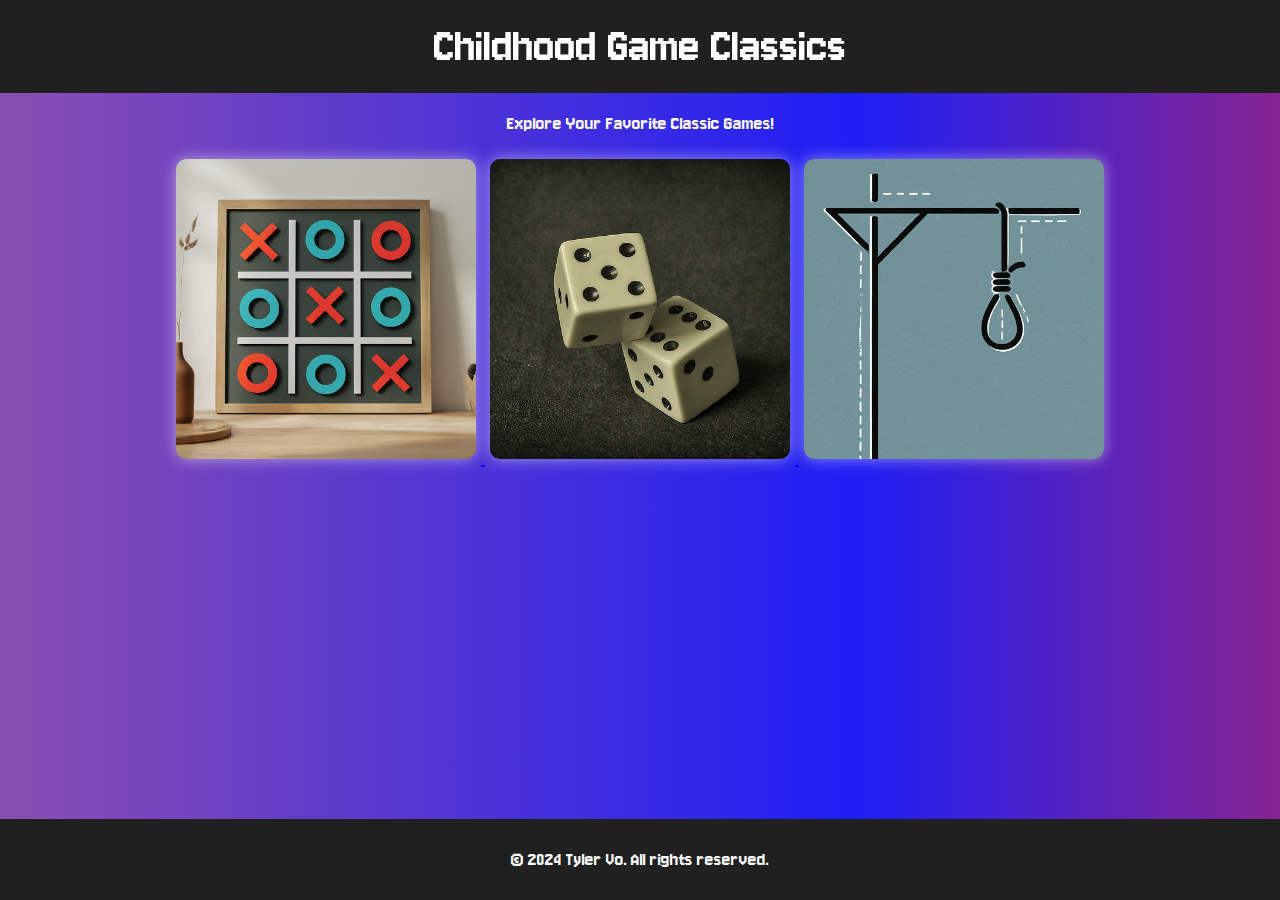
<file: index.html>
<!DOCTYPE html>
<html>
  <head>
    <meta charset="utf-8" />
    <meta name="viewport" content="width=device-width" />
    <title>Childhood Games For Free</title>
    <link href="style.css" rel="stylesheet" type="text/css" />
    <!-- FONTS-->
    <link rel="preconnect" href="https://fonts.googleapis.com" />
    <link rel="preconnect" href="https://fonts.gstatic.com" crossorigin />
    <link
      href="https://fonts.googleapis.com/css2?family=Jersey+10&display=swap"
      rel="stylesheet"
    />
  </head>
  <body>
    <header>Childhood Game Classics</header>
    <p>Explore Your Favorite Classic Games!</p>
    <main>
      <div class="games-container">
        <a href="tictactoe.html">
          <img src="tictac.jpg" alt="tictactoe" class="gameImg" />
        </a>
        <a href="diceRoller.html">
          <img src="diceroller.jpg" alt="dice roller" class="gameImg" />
        </a>
        <a href="hangman.html">
          <img src="hangman.jpg" alt="Hangman" class="gameImg" />
        </a>
      </div>
    </main>
    <footer>
      <p>&copy; 2024 Tyler Vo. All rights reserved.</p>
    </footer>
  </body>
</html>
</file>
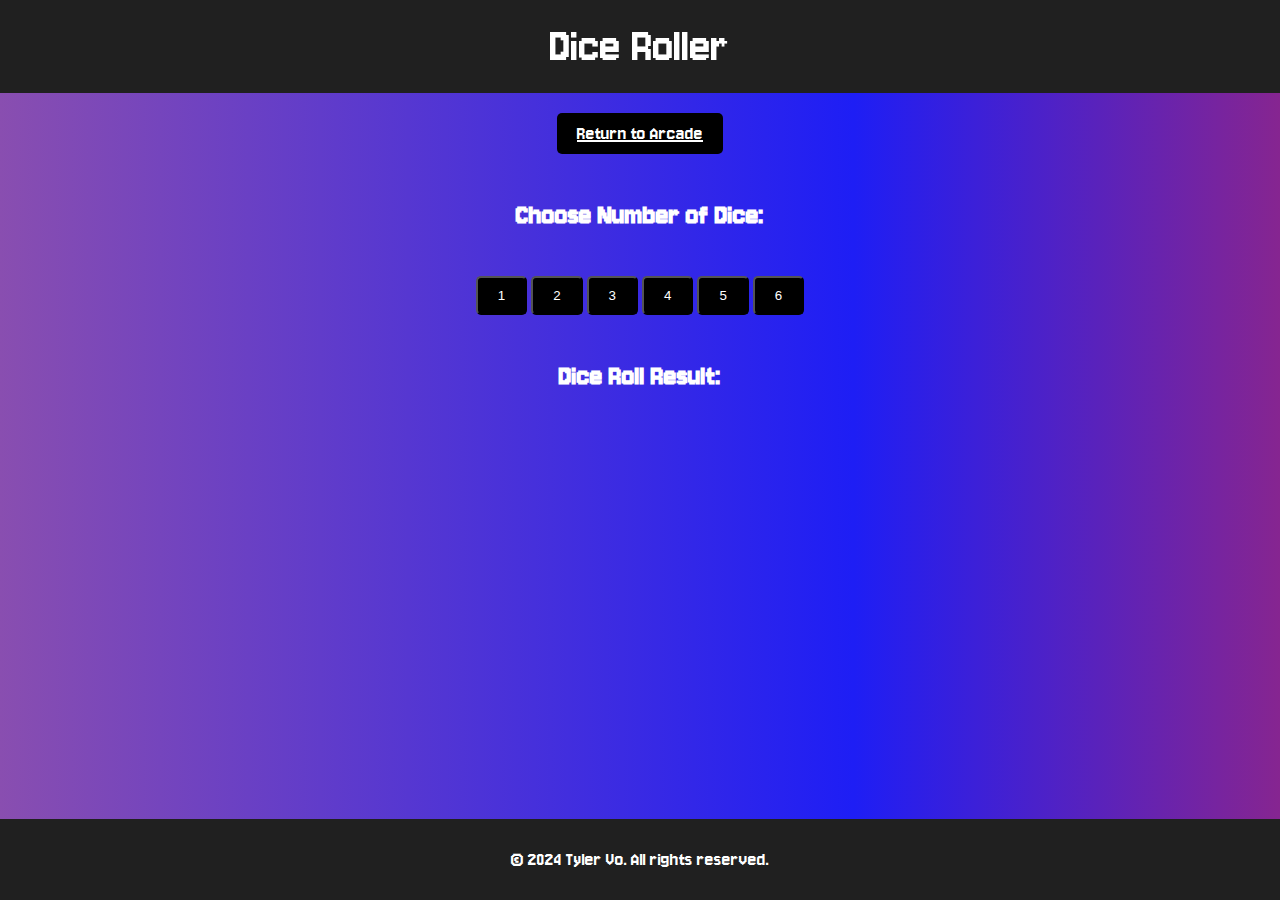
<file: diceRoller.html>
<!DOCTYPE html>
<html>
  <head>
    <meta charset="utf-8" />
    <meta name="viewport" content="width=device-width" />
    <title>Dice Roller</title>
    <link href="style.css" rel="stylesheet" type="text/css" />
    <link href="dice.css" rel="stylesheet" type="text/css" />
    <script src="dice.js" defer></script>
    <!-- FONTS -->
    <link rel="preconnect" href="https://fonts.googleapis.com" />
    <link rel="preconnect" href="https://fonts.gstatic.com" crossorigin />
    <link
      href="https://fonts.googleapis.com/css2?family=Jersey+10&display=swap"
      rel="stylesheet"
    />
    <link
      href="https://fonts.googleapis.com/css2?family=Jersey+10&family=Pixelify+Sans:wght@400..700&display=swap"
      rel="stylesheet"
    />
  </head>
  <body>
    <header>Dice Roller</header>
    <nav>
      <a href="index.html" class="button">Return to Arcade</a>
    </nav>
    <main>
      <section id="diceSelection">
        <h2>Choose Number of Dice:</h2>
        <div id="diceButtons">
          <button class="button" type="button" diceNum="1">1</button>
          <button class="button" type="button" diceNum="2">2</button>
          <button class="button" type="button" diceNum="3">3</button>
          <button class="button" type="button" diceNum="4">4</button>
          <button class="button" type="button" diceNum="5">5</button>
          <button class="button" type="button" diceNum="6">6</button>
        </div>
      </section>
      <section id="diceOutput">
        <h2>Dice Roll Result:</h2>
        <div class="cube"></div>
        <p class="total"></p>
      </section>
    </main>
    <footer>
      <p>&copy; 2024 Tyler Vo. All rights reserved.</p>
    </footer>
  </body>
</html>
</file>
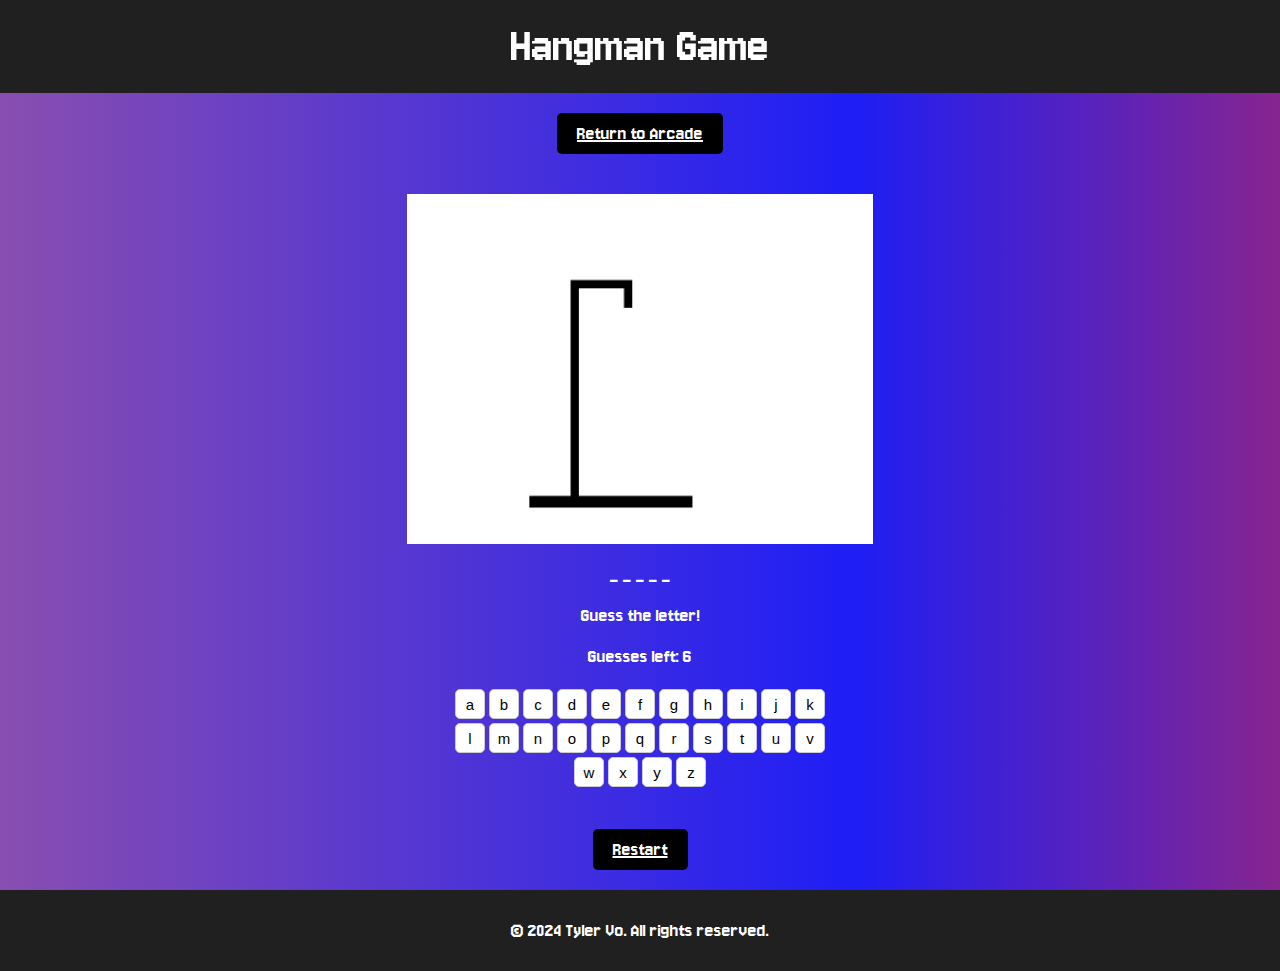
<file: hangman.html>
<!DOCTYPE html>
<html lang="en">
  <head>
    <meta charset="UTF-8" />
    <meta name="viewport" content="width=device-width, initial-scale=1.0" />
    <title>Hangman Game</title>
    <link rel="stylesheet" href="style.css" />
    <link rel="stylesheet" href="hangman.css" />
    <script src="hangman.js"></script>

    <!-- FONTS-->
    <link rel="preconnect" href="https://fonts.googleapis.com" />
    <link rel="preconnect" href="https://fonts.gstatic.com" crossorigin />
    <link
      href="https://fonts.googleapis.com/css2?family=Jersey+10&display=swap"
      rel="stylesheet"
    />
    <link
      href="https://fonts.googleapis.com/css2?family=Jersey+10&family=Pixelify+Sans:wght@400..700&display=swap"
      rel="stylesheet"
    />
  </head>
  <body>
    <header>Hangman Game</header>
    <div class="return">
      <a href="index.html" class="button">Return to Arcade</a>
    </div>
    <div class="hangmanImg">
      <img
        src="hangman step by step.jpg"
        alt="Hangman"
        style="max-width: 100%; height: 350px"
      />
    </div>

    <main>
      <div id="game">
        <p id="wordProgress"></p>
        <p>Guess the letter!</p>
        <p>Guesses left: <span id="guesses">6</span></p>
        <div id="button"></div>
        <p id="message"></p>

        <a href="hangman.html" class="button">Restart</a>
      </div>
    </main>
    <footer>
      <p>&copy; 2024 Tyler Vo. All rights reserved.</p>
    </footer>
  </body>
</html>
</file>
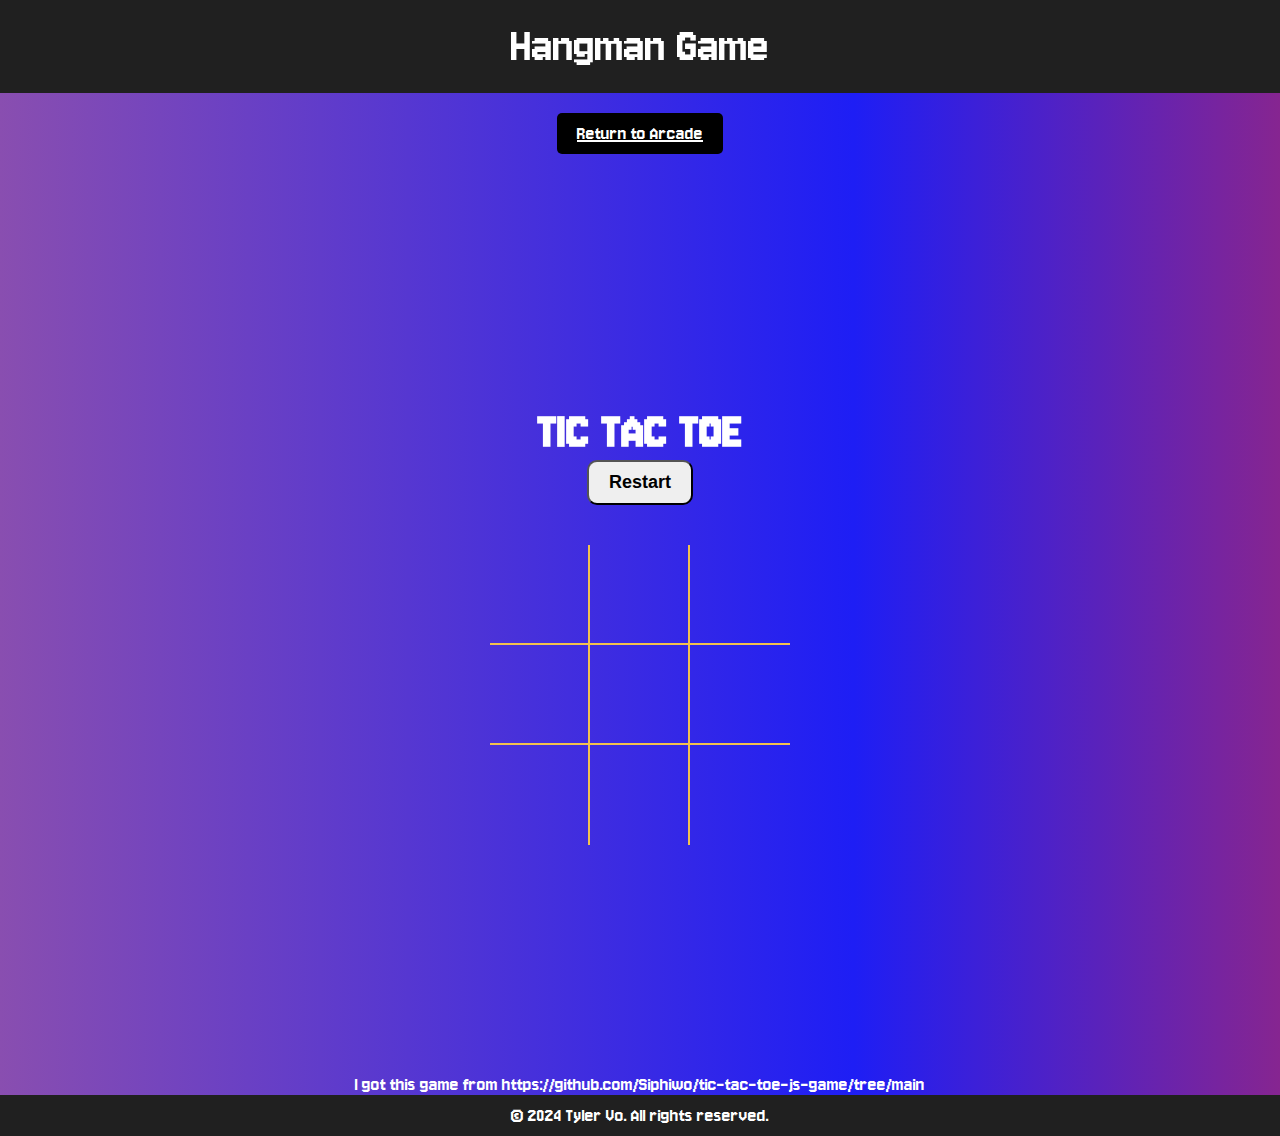
<file: tictactoe.html>
<!-- Code from: https://github.com/Siphiwo/tic-tac-toe-js-game/tree/main -->
<!DOCTYPE html>
<html lang="en">
  <head>
    <meta charset="UTF-8" />
    <meta http-equiv="X-UA-Compatible" content="IE=edge" />
    <meta name="viewport" content="width=device-width, initial-scale=1.0" />
    <title>Tic Tac Toe</title>
    <link rel="stylesheet" href="style.css" />
    <link rel="stylesheet" href="tictactoe.css" />
    <!-- FONTS-->
    <link rel="preconnect" href="https://fonts.googleapis.com" />
    <link rel="preconnect" href="https://fonts.gstatic.com" crossorigin />
    <link
      href="https://fonts.googleapis.com/css2?family=Jersey+10&display=swap"
      rel="stylesheet"
    />
  </head>
  <body>
    <header>Hangman Game</header>
    <div class="return">
      <a href="index.html" class="button">Return to Arcade</a>
    </div>
    <div class="container">
      <h1 id="playerText">Tic Tac Toe</h1>
      <button id="restartBtn">Restart</button>

      <div id="gameboard">
        <div class="box" id="0"></div>
        <div class="box" id="1"></div>
        <div class="box" id="2"></div>
        <div class="box" id="3"></div>
        <div class="box" id="4"></div>
        <div class="box" id="5"></div>
        <div class="box" id="6"></div>
        <div class="box" id="7"></div>
        <div class="box" id="8"></div>
      </div>
    </div>

    <script src="tictactoe.js"></script>
    <p>
      I got this game from
      https://github.com/Siphiwo/tic-tac-toe-js-game/tree/main
    </p>
    <footer>
      <p>&copy; 2024 Tyler Vo. All rights reserved.</p>
    </footer>
  </body>
</html>
</file>
<file: style.css>
@keyframes backgroundColor{
    0% { background-position: 0% 50%; }
    50% { background-position: 100% 50%; }
    100% { background-position: 0% 50%; }
}

html{
    height: 100%;
    width: 100%;
    overflow-x: hidden;
}

header {
    font-family: "Jersey 10", sans-serif;
    font-size: 50px;
    text-align: center;
    background-color: #202020;
    color: #fff;
    padding: 20px 0;
}

footer {
    background-color: #202020;
    color: #fff;
    padding: 10px 0;
    margin-top: auto;
}

body {
    font-family: "Jersey 10", sans-serif;
    font-size: 20px;
    background-color: #000;
    color: #fff;
    text-align: center;
    margin: 0;
    min-height: 100vh;
    display: flex;
    flex-direction: column;
    justify-content: center;
    background: linear-gradient(to right, rgb(137, 78, 176), rgb(30, 30, 245), rgb(238, 44, 44), rgb(137, 78, 176));
    background-size: 200% 200%;
    animation: backgroundColor 15s ease infinite;

}

.game{
    display: grid;
    grid-template-columns: repeat(2,1fr);
    grid-gap: 10px;
    width: 80%;
    margin: auto;
}
.gameImg{
    width: 100%;
    max-width: 300px;
    transition: transform .3s ease-in-out;
    box-shadow: 0 0 15px rgba(255, 255, 255, .5);
    border-radius: 10px;
    margin: 5px;
}
.gameImg:hover{
    transform: scale(1.2);
    box-shadow: 0 0 20px rgba(255, 255, 255, .75);
}


.button{
    display: inline-block;
    padding: 10px 20px;
    background-color: black;
    color: white;
    border-radius: 5px;
    transition: background-color .3s ease;
    margin-top: 20px;
    margin-bottom: 20px;
}

.button:hover{
    background-color: #c8d6ee28;
    transform: scale(1.2);
    box-shadow: 0 0 20px rgba(255, 255, 255, .75);
    border: 3px solid black;
}
</file>
<file: dice.css>
.dice {
    width: 100px;
    height: 100px;
    display: inline-flex;
    align-items: center;
    justify-content: center;
    margin: 10px;
    font-size: 30px;
    border: 1px solid white;
    border-radius: 10px;
}

.total {
    margin-top: 10px;
    font-size: 40px;
    text-align: center;
}
</file>
<file: hangman.css>
.hangmanImg {
    display: flex;
    justify-content: center;
    align-items: center;
    margin-top: 20px;
}


main {
    display: flex;
    justify-content: center;
    align-items: center;
}

#game {
    text-align: center;
    width: 400px; 
    
}

.letter {
    width: 30px;
    height: 30px;
    margin: 2px;
    background-color: #fff;
    cursor: pointer;
    display: inline-flex;
    align-items: center;
    justify-content: center;
    border: 1px solid #ccc;
    border-radius: 5px;
}

.return {
    align-items: center;
}

button {
    padding: 5px;
    font-size: 15px;
    margin-top: 20px;
    margin-bottom: 20px;
    cursor: pointer;
    border: 1px;
    background-color: black;
}

button:disabled {
    opacity: 0.5;
    cursor: not-allowed;
}
</file>
<file: tictactoe.css>
/*Code from: https://github.com/Siphiwo/tic-tac-toe-js-game/tree/main */
*{
    padding: 0;
    margin: 0;
    box-sizing: border-box;
}

:root {
    --orange: #F2C14E;
    --winning-blocks: #2d414b;
}

h1 {
    font-size: 54px;
    text-transform: uppercase;
}

.container {
    padding: 40px;
    height: 100vh;
    display: flex;
    justify-content: center;
    align-items: center;
    flex-direction: column;
}

#gameboard {
    width: 300px;
    display: flex;
    flex-wrap: wrap;
    margin-top: 40px;
}
.box {
    height: 100px;
    width: 100px;
    display: flex;
    align-items: center;
    justify-content: center;
    color: var(--orange);
    font-size: 120px;
    border-right: 2px solid;
    border-bottom: 2px solid;
}
.box:nth-child(3n) {
    border-right: none;
}
.box:nth-child(6) ~ .box {
    border-bottom: none;
} 
button {
    padding: 10px 20px;
    border-radius: 10px;
    background-color: var(black);
    color: black;
    border-color: var(black);
    font-size: 18px;
    transition: 200ms transform;
    font-weight: 600;
}
button:hover {
    cursor: pointer;
    transform: translateY(-2px);
}

.return {
    align-items: center;
}
</file>
